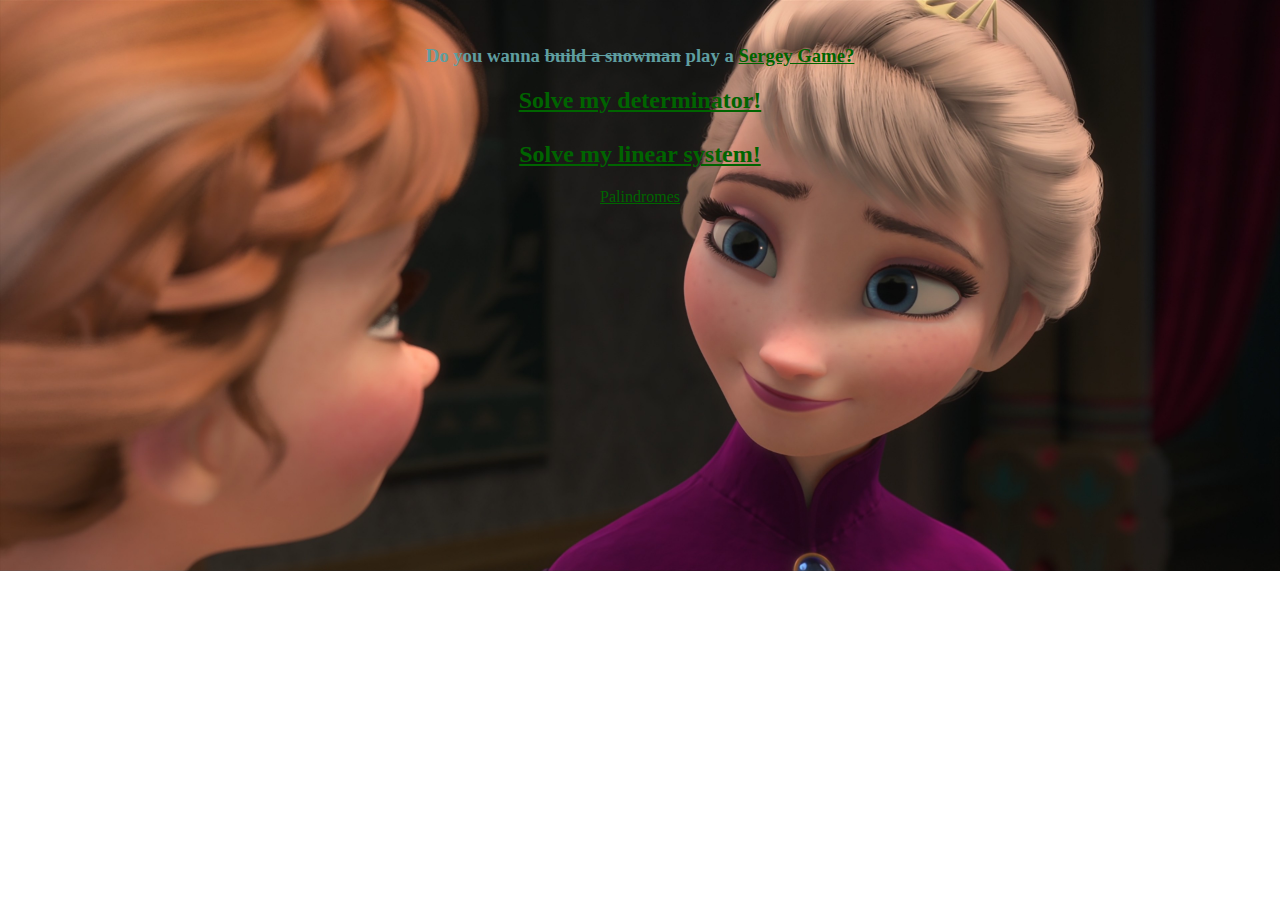
<file: index.html>
<!DOCTYPE HTML>
<html>
	<head>
		<meta property="og:image" content="http://firsttimeinforever.github.io/img/prev.jpeg" />
		<link rel="image_src" href="http://firsttimeinforever.github.io/img/prev.jpeg" />
		<style>
			body
			{
				background-image: url(img/bg.jpg);
				background-repeat: no-repeat;
				background-size: cover;
				color: cadetblue;
			}
			a
			{
				color: darkgreen;
			}
		</style>
	</head>

	<body>
		<center>
			<div>
				<br>
				<h3>
					Do you wanna <strike>build a snowman</strike> play a <a href="SergeyGame/index.html">Sergey Game?</a>
				</h3>
			</div>
			<div>
				<h2>
					<a href="math/index.html">Solve my determinator!</a>
					<br>
					<br>
					<a href="math/system_iterations.html">Solve my linear system!</a>
				</h2>
			</div>
			<div>
				<a href="etc/pal.html">Palindromes</a>
			</div>
			<div>
				<h1><output id="outputTimer" type="text"></h1>
				<script src="TimeWaster.js"></script>
			</div>
		</center>
	</body>
</html>
</file>
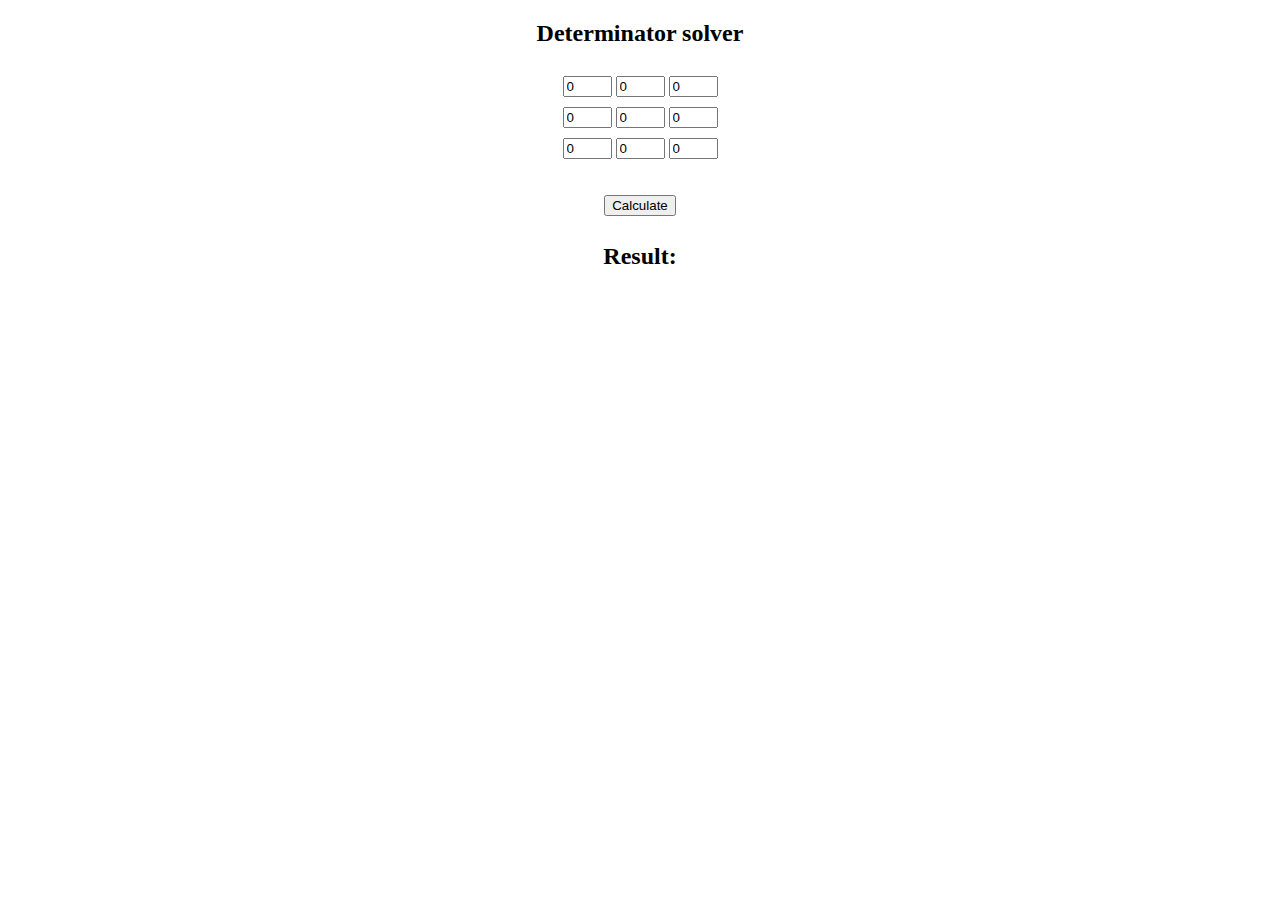
<file: math/index.html>
<!DOCTYPE HTML>
<html>
	<head>
		<title>Determinator solver</title>
	</head>

	<body>
		<center>
			<div>
				<h2>
					Determinator solver
				<h2>
				<table>
					<tr>
						<td><input type="text" value="0" size=3 id="determ_data00"><br></td>
						<td><input type="text" value="0" size=3 id="determ_data01"></td>
						<td><input type="text" value="0" size=3 id="determ_data02"></td>
					</tr>
					<tr>
						<td><input type="text" value="0" size=3 id="determ_data10"><br></td>
						<td><input type="text" value="0" size=3 id="determ_data11"></td>
						<td><input type="text" value="0" size=3 id="determ_data12"></td>
					</tr>	
					<tr>
						<td><input type="text" value="0" size=3 id="determ_data20"><br></td>
						<td><input type="text" value="0" size=3 id="determ_data21"></td>
						<td><input type="text" value="0" size=3 id="determ_data22"></td>
					</tr>
				</table>
				<br>
				<button id="calc_button" onclick="calculate()">Calculate</button>
				<br>
				<br>
				<output id="result_output">Result: </output>
			</div>
		</center>
		<script src="determinators.js"></script>
	</body>
</html>
</file>
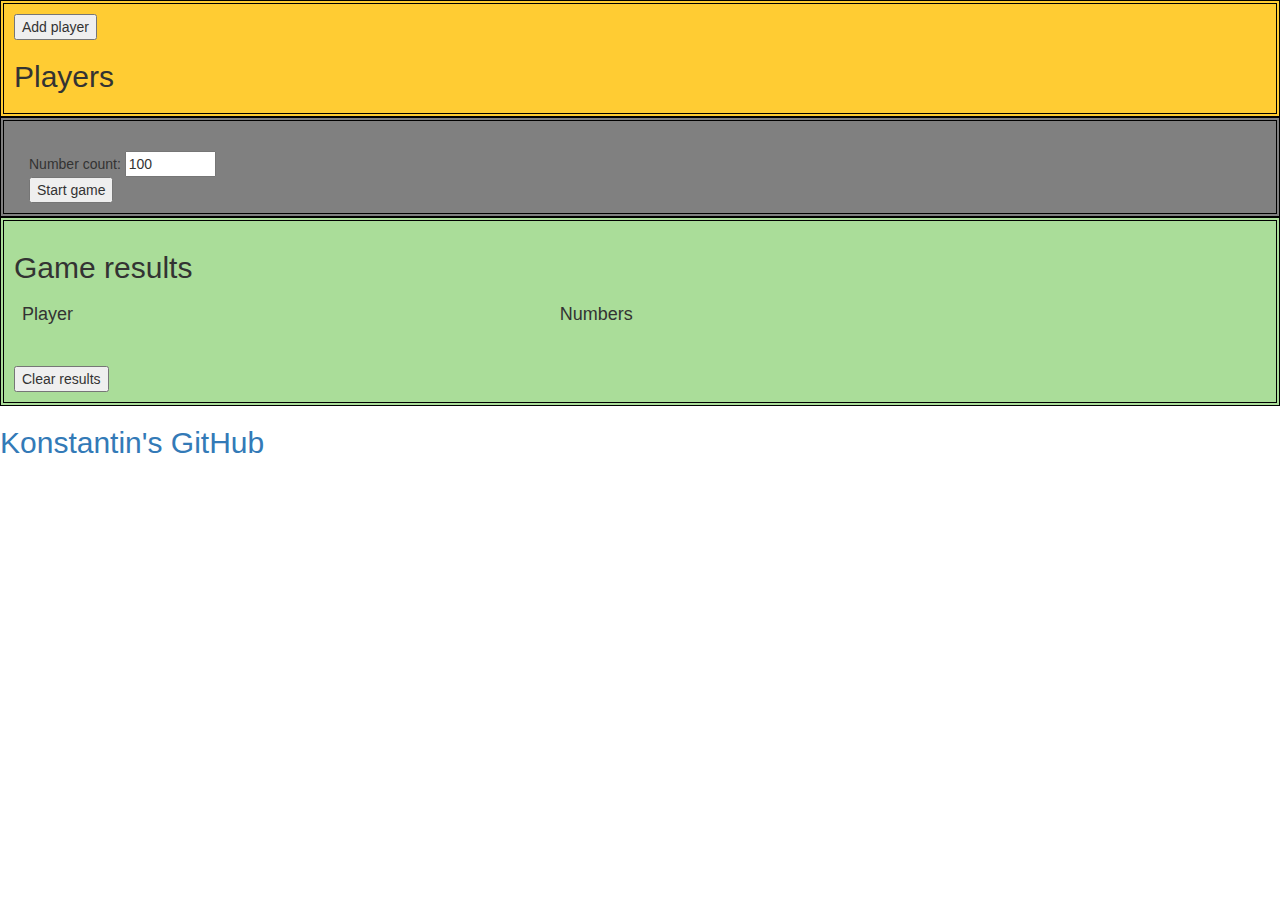
<file: SergeyGame/index.html>
﻿<!DOCTYPE HTML>
<html>
	<head>
		<script src="SergeyGame.js" ></script>
		<script src="ion.js" ></script>
		<title>SergeyGame</title>
		<link rel="stylesheet" href="https://maxcdn.bootstrapcdn.com/bootstrap/3.3.7/css/bootstrap.min.css" integrity="sha384-BVYiiSIFeK1dGmJRAkycuHAHRg32OmUcww7on3RYdg4Va+PmSTsz/K68vbdEjh4u" crossorigin="anonymous">
		<link rel="stylesheet" href="style.css">
	</head>

	<body onload="setDefaultNumberCount()">
		<script>
			var numberCountGlob = 100;
			var roundCounter = 0;
			function makeGame(plNum,players)
			{
				var plNum = ionGetPlayersNum();
				var players = ionGetPlayers();
				var numberCount = numberCountGlob;
				if(plNum < 1)
				{
					alert("You must have at least 1 playa!");
					return 0;
				}
				//if(numberCount%plNum!=0){alert("You can not play with "+plNum+" players and "+numberCount+" numbers!");return 0;}
				var game = new Game();
				for(var i = 0; i < plNum; i++)
				{
					game.addPlayer(players[i]);
				}
				game.setNumberCount(numberCount);
				game.giveNumbers();
				game.genTargetNumber();
				game.findWinner();
				roundCounter++;
				var targetNumber = game.getTargetNumber();
				console.log("Target number " + targetNumber);
				console.log("Winner " + game.getWinnerName());
				players = game.getPlayers();
				var winnerName = game.getWinnerName();
								
				var str = "";
				var resultTable = document.getElementsByTagName('tbody')[0];
				str = "<tr><td class=\"winner\">Round ";
				str += roundCounter;
				str += "</td><td class=\"winner\">Target number is ";
				str += targetNumber;
				str += "</td></tr>";
				resultTable.innerHTML += str;
				str="";
				for(var i=0;i<plNum;i++)
				{
					playerName = players[i].getName();
					
					str += "<tr>";
					if(playerName == winnerName) {
						str += "<td class=\"col-xs-2 winner\">";
					}
					else {
						str += "<td class=\"col-xs-2\">";
					}
					str += playerName;
					str += "</td>";
					
					var numbers=players[i].getNumberArray();
					var num;
					if(numberCount%plNum!=0)
					{
						num=numberCount/plNum-1;
					}
					else
					{
						num=numberCount/plNum;
					}
					str += "<td class=\"col-xs-10\">";
					for(var j=0;j<num;j++)
					{
						if(numbers[j] == targetNumber){
							str += "<span class=\"winner\">";
							str += numbers[j];
							str += "</span> ";
						} 
						else {
							str+=numbers[j]+" ";
						}
					}
					str += "</td></tr>";
					resultTable.innerHTML += str;
					str="";					
				}
				str = "<tr><td colspan=2 class = \"winner text-center\" >Winner - ";
				str += winnerName;
				str += "</td></tr>";
				resultTable.innerHTML += str;
			}

			function changeNumberCount()
			{
				var targetInp=document.getElementById("numberCountInp");
				console.log("change number count to "+targetInp.value);
				numberCountGlob=parseInt(targetInp.value);
			}

		</script>
	<div class="container-fluid">
		<div class="row">
			<div class="playerListBrd col-xs-12">
				<button id="addPlayerButton" onclick="addPlayer()">Add player</button>
				<p><h2>Players</h2></p>
				<h4>
					<ul id="playerList">
					</ul>
				</h4>
			</div>
		</div>
		<div id="startGameDiv" class="startGameBrd row">
			<div class="col-xs-12">
				<br>
					Number count: <input id="numberCountInp" onchange="changeNumberCount()" type="text" size="8"></input>
				</br>
			<button id="startGameButton" onclick="makeGame()">Start game</button>
			</div>
			<!--<button id="clearButton">Clear</button>-->
		</div>
		<div class="resultsBrd row">
				<p><h2>Game results</h2></p>
				<h4>
				<div class="table-responsive">
					<table class="table table-hover" id="resultTable">
						<thead>
							<tr>
								<td>Player</td>
								<td>Numbers</td>
							</tr>
						</thead>
						<tbody>
							<!-- Here will be results of the round -->
						</tbody>
					</table>
				</div>
				</h4>
			<button onclick = "clearResults()">Clear results</button>
		</div>
	</div>
		<div>
			<h2>
				<a href="https://github.com/Lertam">Konstantin's GitHub</a>
			</h2>
		</div>
	</body>

</html>
</file>
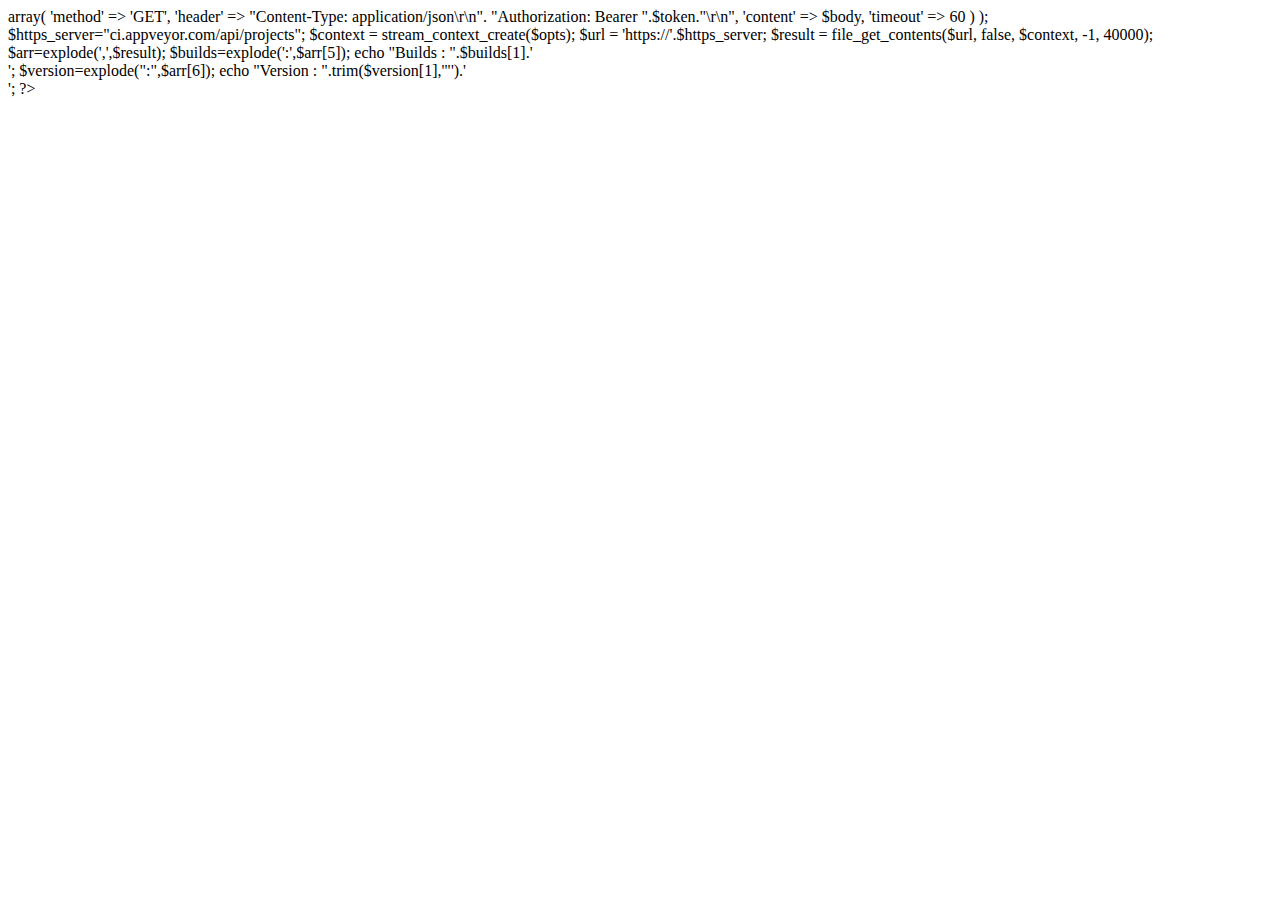
<file: script.html>
<html>
<head>
<title>ezlng statistic</title>
</head>
<body>
<?php
$token="qrnwp746fgjcj4jfd337";
$body="";
$opts = array('http' =>
array(
'method' => 'GET',
'header' => "Content-Type: application/json\r\n".
"Authorization: Bearer ".$token."\r\n",
'content' => $body,
'timeout' => 60
)
);
$https_server="ci.appveyor.com/api/projects";
$context = stream_context_create($opts);
$url = 'https://'.$https_server;
$result = file_get_contents($url, false, $context, -1, 40000);
$arr=explode(',',$result);
$builds=explode(':',$arr[5]);
echo "Builds : ".$builds[1].'</br>';
$version=explode(":",$arr[6]);
echo "Version : ".trim($version[1],'"').'</br>';
?>
</body>
</html>
</file>
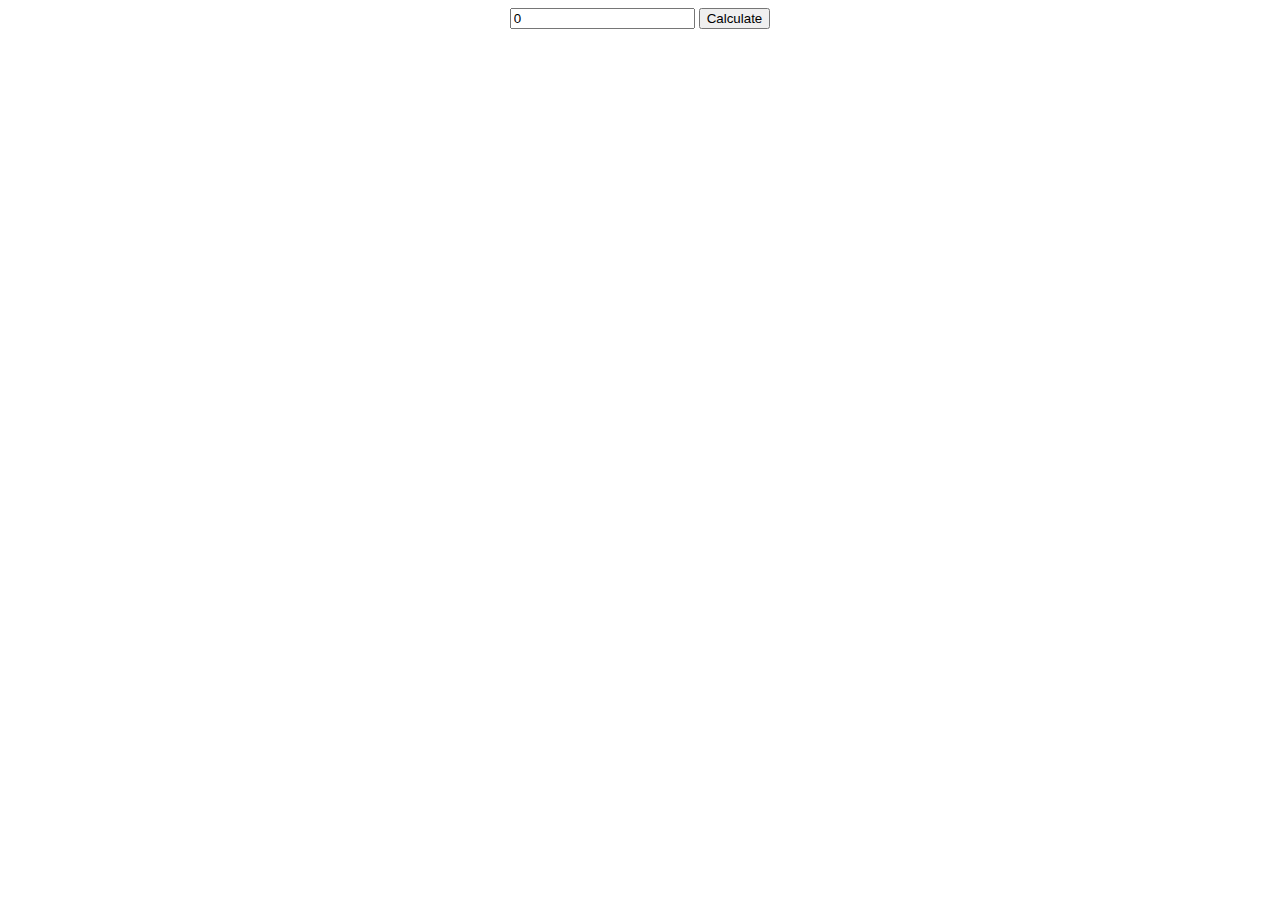
<file: etc/pal.html>
<!DOCTYPE HTML>
<html>
	<head>
	</head>

	<body>
		<center>
			<div>
				<input type="text" value="0" id="input_data">
				<button id="calc_button" onclick="calculate()">Calculate</button>
				<script>
					function calculate()
					{
						document.getElementById("output_data").innerHTM="";
						var target=document.getElementById("input_data").value;
						var count=0;
						for(var it=0; it<=target; it++)
						{
							if(it==it.toString().split('').reverse().join(''))
							{
								document.getElementById("output_data").innerHTML+=it+" ";
								count++;
							}
						}
						document.getElementById("count_field").innerHTML="count: "+count;
					}
				</script>
			</div>
			<div id="count_field"></div>
			<div id="output_data">
			</div>
		</center>
	</body>
</html>
</file>
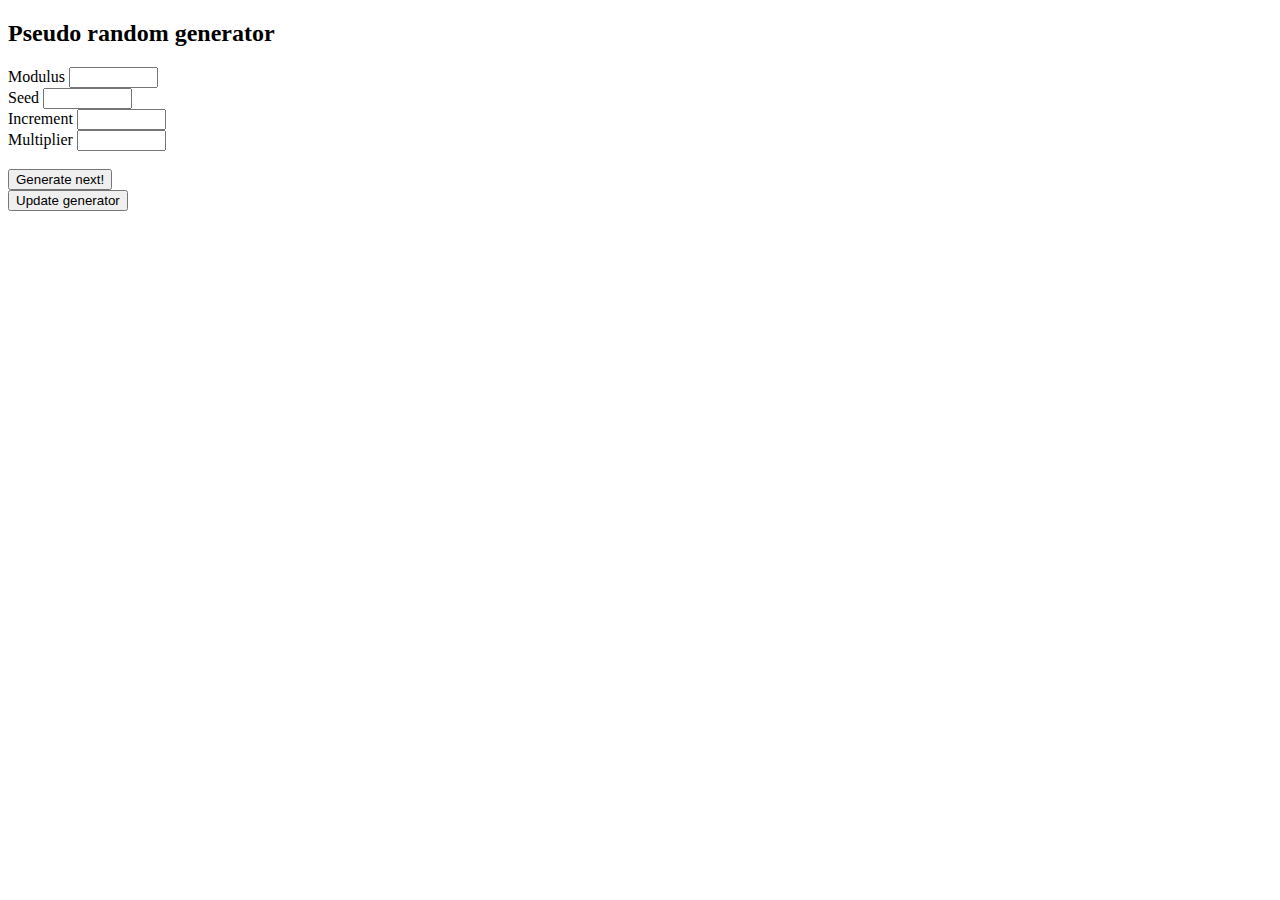
<file: math/pseudo_random.html>
<!DOCTYPE HTML>
<html>
	<head>
		<title>Pseudo random generator</title>
	</head>

	<body>
		<div>
			<h2>
				Pseudo random generator
			</h2>
			
			<div>
				Modulus <input id="modulus_input" size=8 type="text">
				<br>
				Seed <input id="seed_input" size=8 type="text">
				<br>
				Increment <input id="increment_input" size=8 type="text">
				<br>
				Multiplier <input id="multiplier_input" size=8 type="text">
				<br>
				<br>
				<button id="gen_button" onclick="gen_wrapper()">Generate next!</button>
				<br>
				<button id="update_button" onclick="updateGenerator()">Update generator</button>
				<br>
				<br>
				<div id="output_div">
				</div>
			</div>
				
		</div>
		<script src="pseudo_random.js"></script>
		<script>
			var generator = new LinearCongruentialGenerator(document.getElementById("seed_input").value);
			var target_div = document.getElementById("output_div");
			
			function updateGenerator()
			{
				generator.seed = document.getElementById("seed_input").value;
				generator.modulus = document.getElementById("modulus_input").value;
				generator.increment = document.getElementById("increment_input").value;
				generator.multiplier = document.getElementById("multiplier_input").value;
				target_div.innerHTML += "<br><br> seed=" + generator.seed + " mod=" + generator.modulus + " inc=" + 
					generator.increment + " mul=" + generator.multiplier;
			}
			
			function gen_wrapper()
			{
				var new_value = generator.generate();
				target_div.innerHTML += "<br> " + new_value;
			}
			
		</script>
	</body>
</html>
</file>
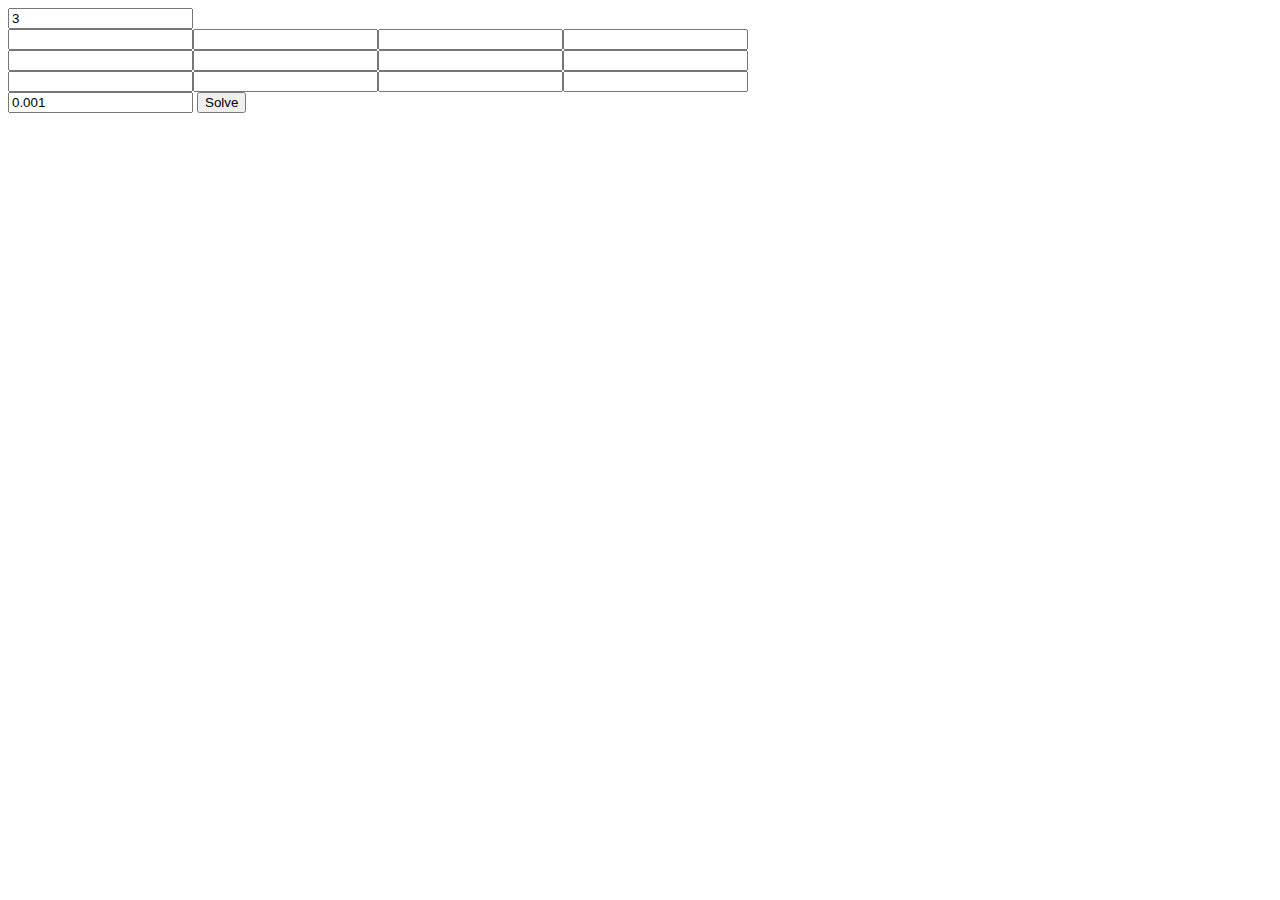
<file: math/system_iterations.html>
<html>
    <head>
        <title>Simple Iterations for linear systems</title>
    </head>
    <body>
        <input type="text" value="3" id="dimensions_input" onchange="reconstructInput(this.value)"></input>
        <div id="input_table_div"></div>
        <input type="text" value="0.001" id="precision_input"></input>
        <input type="button" value="Solve" onclick="solveButton()"></input>
        <div id="results_div"></div>
    </body>
    <script>
        function reconstructInput(dim)
        {
            let target=document.getElementById("input_table_div");
            target.innerHTML="";
            let constructField=(row, column)=>
            {
                const field="<input type=\"text\" id=\"left_field__"+row+"_"+column+"\"></input>";
                return field;
            };
            for(let it=0; it<dim; it++)
            {
                for(let st=0; st<dim; st++)
                {
                    target.innerHTML+=constructField(it, st);
                }
                target.innerHTML+="<input type=\"text\" id=\"right_field__"+it+"\"></input><br>";
            }
        }

        reconstructInput(document.getElementById("dimensions_input").value);

        function SimpleIterations(linearSystem, prec, target)
        {
            this.target=target;
            this.target.innerHTML+="<div id=\"res_constants_div\"></div>";
            this.target.innerHTML+="<div id=\"res_coefficients_div\"></div>";
            this.target.innerHTML+="<div id=\"res_result_div\"></div>";

            this.system=linearSystem;
            this.precision=prec;
            this.dimensions=this.system.left.length;
            this.resultVector=[];

            this.constants=[];
            this.coefficients=new Array(this.dimensions);
            for(let it=0; it<this.coefficients.length; it++)
            {
                this.coefficients[it]=new Array(this.dimensions);
            }

            this.calcConstants=function()
            {
                let target=document.getElementById("res_constants_div");
                for(let it=0; it<this.dimensions; it++)
                {
                    this.constants[it]=this.system.right[it]/this.system.left[it][it];
                    target.innerHTML+="c["+it+"]="+this.system.right[it]+"/"+
                        this.system.left[it][it]+"="+this.constants[it]+"<br>";
                }
                target.innerHTML+="<br>";
            };

            this.calcCoefficients=function()
            {
                let target=document.getElementById("res_coefficients_div");
                for(let it=0; it<this.dimensions; it++)
                {
                    for(let st=0; st<this.dimensions; st++)
                    {
                        if(it!=st)
                        {
                            this.coefficients[it][st]=
                                -(this.system.left[it][st]/this.system.left[it][it]);
                        }
                        else
                        {
                            this.coefficients[it][st]=0;
                        }
                        target.innerHTML+="b["+it+"]["+st+"]=-("+this.system.left[it][st]+"/"+
                            this.system.left[it][it]+")="+this.coefficients[it][st]+"<br>";
                    }
                }
                target.innerHTML+="<br>";
            };

            this.calcMaxRight=function()
            {
                let currentMax=Math.abs(this.coefficients[0][0]);
                for(let it=0; it<this.coefficients.length; it++)
                {
                    for(let st=0; st<this.coefficients[it].length; st++)
                    {
                        if(Math.abs(this.coefficients[it][st])>currentMax)
                        {
                            currentMax=Math.abs(this.coefficients[it][st]);
                        }
                    }
                }
                return currentMax;
            };

            this.calcActualResult=function()
            {
                let current=Array.from(this.constants);
                let next=new Array(this.dimensions);
                const beta=this.calcMaxRight();
                const betaConst=beta/(1-beta);
                let target=document.getElementById("res_result_div");                do
                {

                    for(let it=0; it<this.dimensions; it++)
                    {
                        next[it]=this.constants[it];
                        for(let st=0; st<this.dimensions; st++)
                        {
                            next[it]+=this.coefficients[it][st]*current[st];
                        }
                    }
                    target.innerHTML+="["+current.toString()+"]->["+next.toString()+"]";
                    target.innerHTML+="<br>";                     console.log("Current x: "+current);
                    console.log("Next x: "+next);
                    let maxDiff=Math.abs(current[0]-next[0]);
                    for(let it=1; it<this.dimensions; it++)
                    {
                        if(maxDiff<Math.abs(current[it]-next[it]))
                        {
                            maxDiff=Math.abs(current[it]-next[it]);
                        }
                    }
                    if(betaConst*maxDiff<this.precision)
                    {
                        break;
                    }
                    current=Array.from(next);
                }
                while(true);
                console.log("Result root: "+next);

            };

            this.solve=function()
            {
                this.calcCoefficients();
                this.calcConstants();
                this.calcActualResult();
            };
        }

        function solveButton()
        {
            let dimensions=document.getElementById("dimensions_input").value;
            let precision=document.getElementById("precision_input").value;
            let system=
            {
                left: new Array(dimensions),
                right: new Array(dimensions)
            };
            for(let it=0; it<dimensions; it++)
            {
                system.left[it]=new Array(dimensions);
                for(let st=0; st<dimensions; st++)
                {
                    system.left[it][st]=document.getElementById("left_field__"+it+"_"+st).value;
                }
                system.right[it]=document.getElementById("right_field__"+it).value;
            }
            let solver=new SimpleIterations(system, precision,
                document.getElementById("results_div"));
            solver.solve();
        }

        function testCase()
        {
            let system=
            {
                left:
                [
                    [10, 1, -1],
                    [1, 10, -1],
                    [-1, 1, 10]
                ],
                right: [11, 10, 10]
            };
            let solver=new SimpleIterations(system, 0.001);
            solver.solve();
        }
    </script>
</html>
</file>
<file: SergeyGame/style.css>
.winner{
	color:red;
}
.playerListBrd
{
	border: 4px double black;
	background: #fc3;
	padding: 10px;
}
.startGameBrd
{
	border: 4px double black;
	background: gray;
	padding: 10px;
}
.resultsBrd
{
	border: 4px double black;
	background: #ad9;
	padding: 10px;
}
</file>
